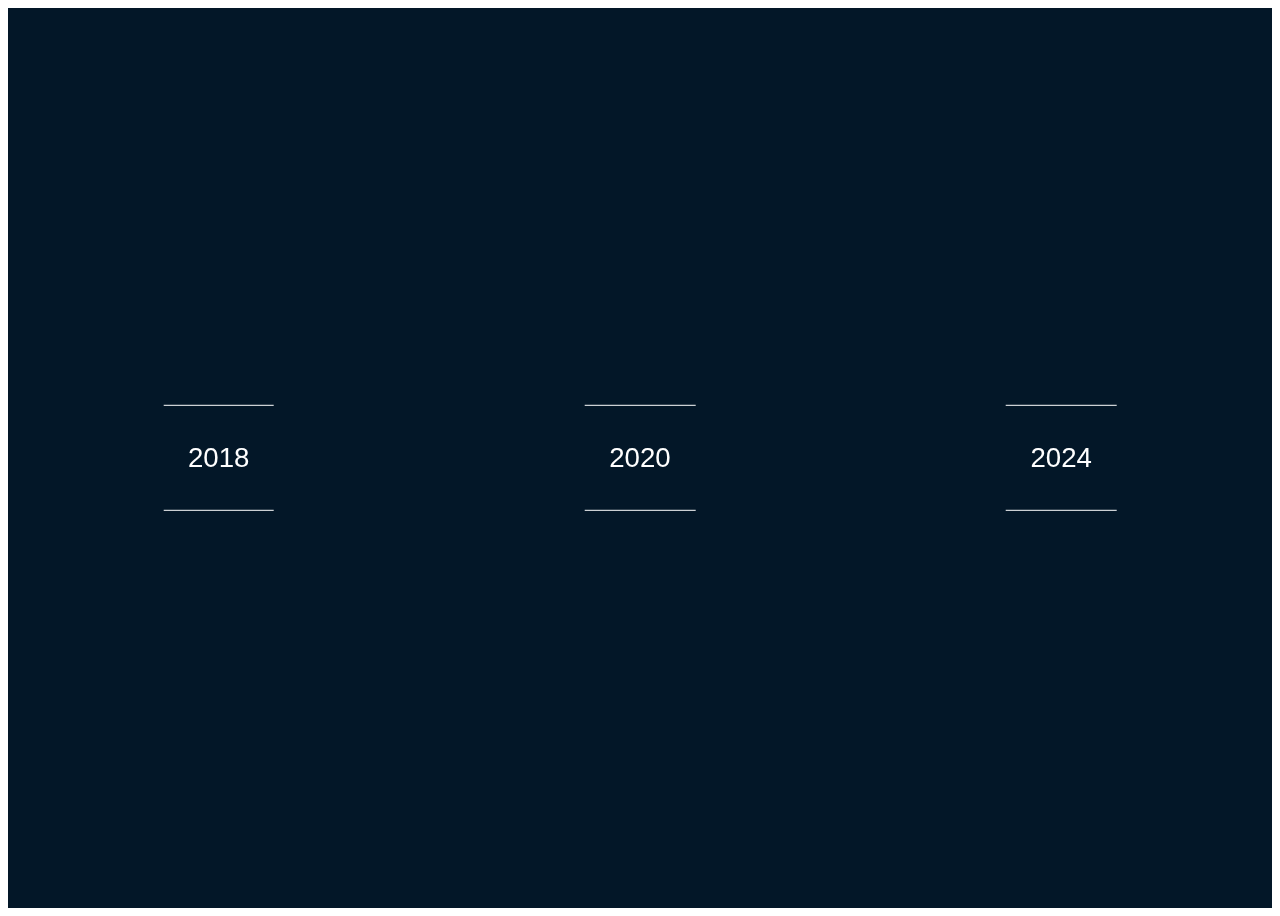
<file: education.html>
<!DOCTYPE html>
<html lang="en">
<head>
    <meta charset="UTF-8">
    <meta name="viewport" content="width=device-width, initial-scale=1.0">
    <title>Document</title>
    <link rel="stylesheet" href="styles.css">
    <script src="script.js"></script>
</head>
<body>
    <section id="timeline">
  
        <div class="tl-item">
          
          <div class="tl-bg" style="background-image: url(https://placeimg.com/801/801/nature)"></div>
          
          <div class="tl-year">
            <p class="f2 heading--sanSerif">2018</p>
          </div>
      
          <div class="tl-content">
            <h1>Hongirana School Of Excellence</h1>
            <p>Sagar,Shimoga,karnataka</p>
          </div>
      
        </div>
      
        <div class="tl-item">
          
          <div class="tl-bg" style="background-image: url(https://placeimg.com/802/802/nature)"></div>
          
          <div class="tl-year">
            <p class="f2 heading--sanSerif">2020</p>
          </div>
      
          <div class="tl-content">
            <h1 class="f3 text--accent ttu">Sir M V PU College</h1>
            <p>Davnnagere,karnataka</p>
          </div>
      
        </div>
      
        <div class="tl-item">
          
          <div class="tl-bg" style="background-image: url(https://placeimg.com/803/803/nature)"></div>
          
          <div class="tl-year">
            <p class="f2 heading--sanSerif">2024</p>
          </div>
      
          <div class="tl-content">
            <h1 class="f3 text--accent ttu">Reva University</h1>
            <p>Bengaluru,Karnataka</p>
          </div>
      
        </div>
      </section>

</body>
</html>
</file>
<file: styles.css>
@import url('https://fonts.googleapis.com/css2?family=Poppins:wght@400;500;600;700&family=Ubuntu:wght@400;500;700&display=swap');
 #education{
    display: flex;
    /* background: rgb(29,53,87);
    background: linear-gradient(90deg, rgba(29,53,87,1) 0%, rgba(12,52,78,1) 35%, rgba(0,0,0,0.8352591036414566) 100%); */
 }
  #education  *{
    transition: all 0.35s ease 
  }
  #timeline {
    display: flex;
    background-color: #00203F;
  }
  #timeline:hover .tl-item {
    width: 25%;
  }
  
  .tl-item {
    transform: translate3d(0, 0, 0);
    position: relative;
    width: 33.33%;
    height: 100vh;
    min-height: 600px;
    color: #fff;
    overflow: hidden;
    transition: width 2s ease;
  }
  .tl-item:before, .tl-item:after {
    transform: translate3d(0, 0, 0);
    content: "";
    position: absolute;
    left: 0;
    top: 0;
    width: 100%;
    height: 100%;
  }
  .tl-item:after {
    background: rgba(3, 22, 37, 0.85);
    opacity: 1;
    transition: opacity 0.5s ease;
  }
  .tl-item:before {
    background: linear-gradient(to bottom, rgba(0, 0, 0, 0) 0%, black 75%);
    z-index: 1;
    opacity: 0;
    transform: translate3d(0, 0, 0) translateY(50%);
    transition: opacity 0.5s ease, transform 0.5s ease;
  }
  .tl-item:hover {
    width: 50% !important;
  }
  .tl-item:hover:after {
    opacity: 0;
  }
  .tl-item:hover:before {
    opacity: 1;
    transform: translate3d(0, 0, 0) translateY(0);
    transition: opacity 1s ease, transform 1s ease 0.25s;
  }
  .tl-item:hover .tl-content {
    opacity: 1;
    transform: translateY(0);
    transition: all 0.75s ease 0.5s;
  }
  .tl-item:hover .tl-bg {
    filter: grayscale(0);
  }
  
  .tl-content {
    transform: translate3d(0, 0, 0) translateY(25px);
    position: relative;
    z-index: 1;
    text-align: center;
    margin: 0 1.618em;
    top: 55%;
    opacity: 0;
  }
  .tl-content h1 {
    font-family: "Pathway Gothic One", Helvetica Neue, Helvetica, Arial, sans-serif;
    text-transform: uppercase;
    color: #1779cf;
    font-size: 1.44rem;
    font-weight: normal;
  }
  
  .tl-year {
    position: absolute;
    top: 50%;
    left: 50%;
    transform: translateX(-50%) translateY(-50%);
    z-index: 1;
    border-top: 1px solid #fff;
    border-bottom: 1px solid #fff;
    padding: 0.65cm;
  }
  .tl-year p {
    font-family: "Pathway Gothic One", Helvetica Neue, Helvetica, Arial, sans-serif;
    font-size: 1.728rem;
    line-height: 0;
  }
  
  .tl-bg {
    transform: translate3d(0, 0, 0);
    position: absolute;
    width: 100%;
    height: 100%;
    top: 0;
    left: 0;
    background-size: cover;
    background-position: center center;
    transition: filter 0.5s ease;
    filter: grayscale(100%);
  }
</file>
